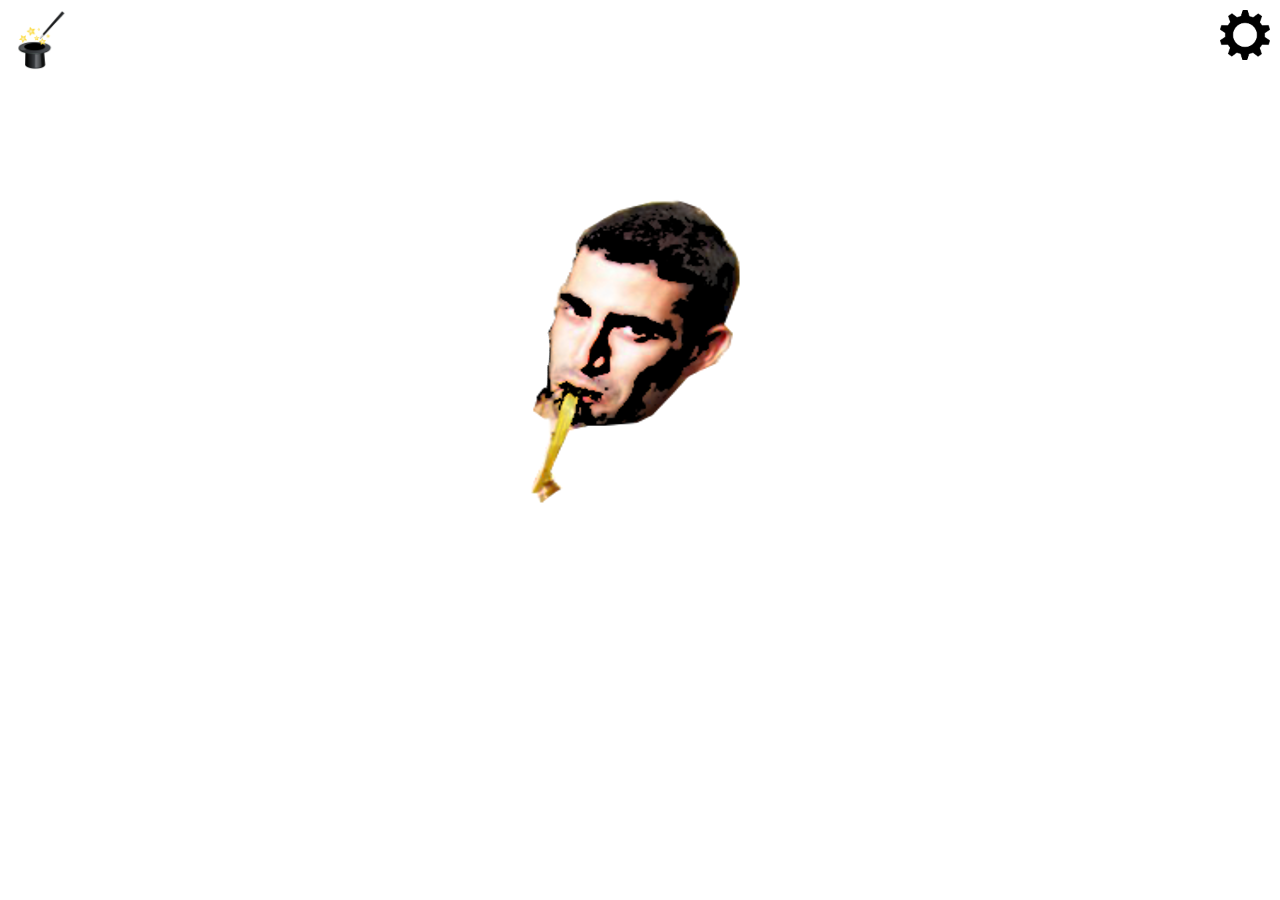
<file: index.html>
<!DOCTYPE html>
<!--[if lt IE 7]>      <html class="no-js lt-ie9 lt-ie8 lt-ie7"> <![endif]-->
<!--[if IE 7]>         <html class="no-js lt-ie9 lt-ie8"> <![endif]-->
<!--[if IE 8]>         <html class="no-js lt-ie9"> <![endif]-->
<!--[if gt IE 8]><!--> <html class="no-js"> <!--<![endif]-->
    <head>
        <meta charset="utf-8">
        <meta http-equiv="X-UA-Compatible" content="IE=edge">
        <title>Shaiba Generator</title>
        <meta name="description" content="">
        <meta name="viewport" content="width=device-width, initial-scale=1">

        <!-- Place favicon.ico and apple-touch-icon.png in the root directory -->

        <link rel="stylesheet" href="css/normalize.css">
        <link rel="stylesheet" href="css/main.css">
        <script src="js/vendor/modernizr-2.6.2.min.js"></script>
    </head>
    <body id="#generate">
        <!--[if lt IE 7]>
            <p class="browsehappy">You are using an <strong>outdated</strong> browser. Please <a href="http://browsehappy.com/">upgrade your browser</a> to improve your experience.</p>
        <![endif]-->

        <!--             CONTENT                     -->
        

        <!-- Top bar -->
        <div class="cog">
            <div class="inner-cog">
                <a href="settings.html"><img class="cog" src="img/settings.png"/></a>
            </div>
            <div class="generatewrap">
            <div class="generate">
                <a href="#" onclick="GenerateSentence()">
                    <img src="img/generate.png" style="height: 60px; width: 60px;"/>
                </a>
            </div>
        </div>
        </div>
        

        <!-- Shaiba Face -->
        <div class="picdiv"><img src="img/shaiba.png"/></div>

        <!-- Generated sentence -->
        <div class="sentencediv"><p><div id="#genText" style="text-align: center; font-size: 90; font-family: arial;"></div></p></div>

        <!-- Share Options -->
        
        
        
        <p style="text-align: right;"><div style="color: red;" id="#sentence"></div></p>


        <!--<script src="//ajax.googleapis.com/ajax/libs/jquery/1.10.2/jquery.min.js"></script>-->
        <script type="text/javascript" src="http://www.parsecdn.com/js/parse-1.3.0.min.js"></script>
        <script>window.jQuery || document.write('<script src="js/vendor/jquery-1.10.2.min.js"><\/script>')</script>
        <script src="js/globals.js"></script>
        <script src="js/plugins.js"></script>
        <script src="js/app.js"></script>
        <script src="js/main.js"></script>


        <!-- Google Analytics: change UA-XXXXX-X to be your site's ID. -->
        <!--<script>
            (function(b,o,i,l,e,r){b.GoogleAnalyticsObject=l;b[l]||(b[l]=
            function(){(b[l].q=b[l].q||[]).push(arguments)});b[l].l=+new Date;
            e=o.createElement(i);r=o.getElementsByTagName(i)[0];
            e.src='//www.google-analytics.com/analytics.js';
            r.parentNode.insertBefore(e,r)}(window,document,'script','ga'));
            ga('create','UA-XXXXX-X');ga('send','pageview');
        </script>-->
    </body>
</html>
</file>
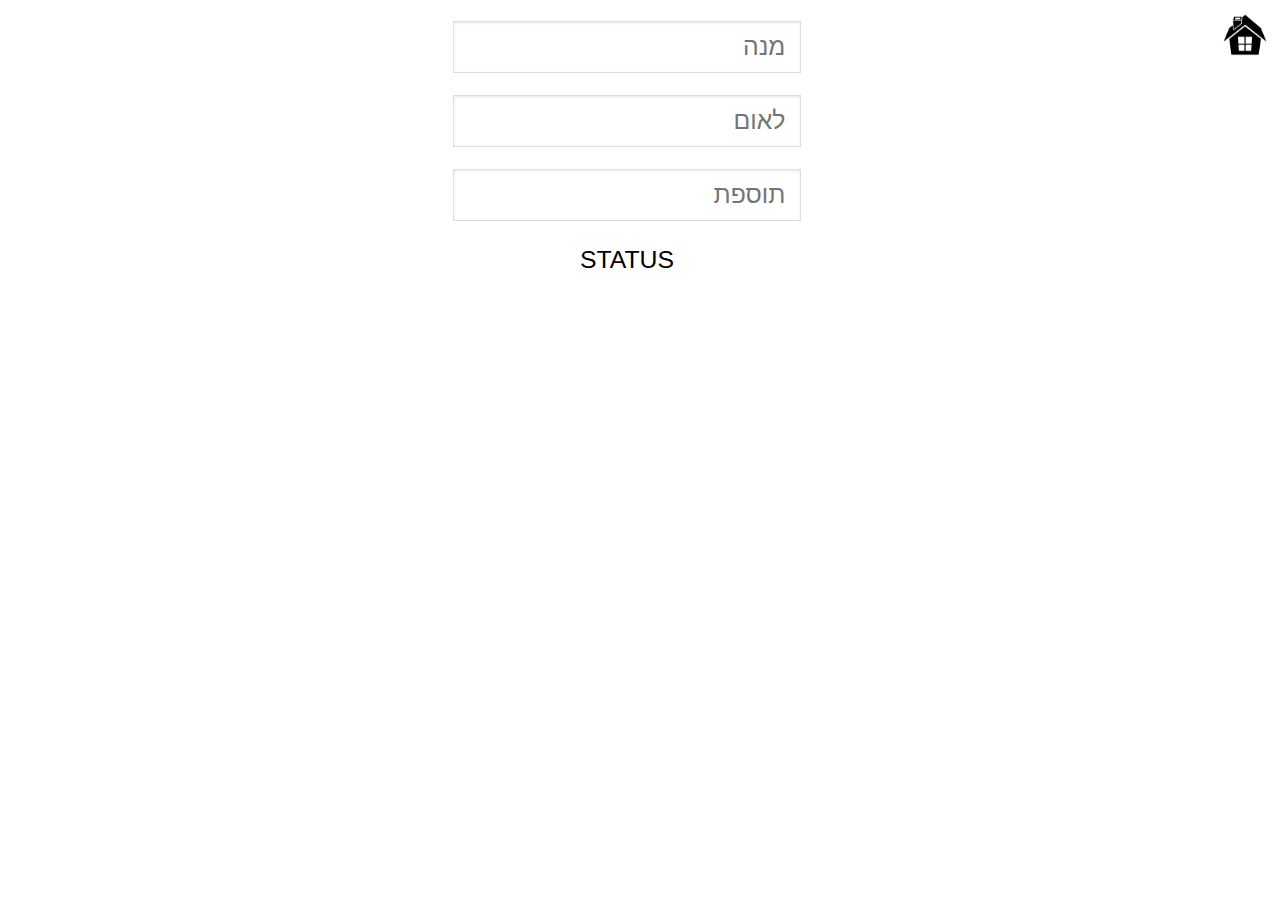
<file: settings.html>
<!DOCTYPE html>
<!--[if lt IE 7]>      <html class="no-js lt-ie9 lt-ie8 lt-ie7"> <![endif]-->
<!--[if IE 7]>         <html class="no-js lt-ie9 lt-ie8"> <![endif]-->
<!--[if IE 8]>         <html class="no-js lt-ie9"> <![endif]-->
<!--[if gt IE 8]><!--> <html class="no-js"> <!--<![endif]-->
    <head>
        <meta charset="utf-8">
        <meta http-equiv="X-UA-Compatible" content="IE=edge">
        <title>Shaiba Generator</title>
        <meta name="description" content="">
        <meta name="viewport" content="width=device-width, initial-scale=1">

        <!-- Place favicon.ico and apple-touch-icon.png in the root directory -->

        <link rel="stylesheet" href="css/normalize.css">
        <link rel="stylesheet" href="css/main.css">
        <script src="js/vendor/modernizr-2.6.2.min.js"></script>
    </head>
    <body>
        <!--[if lt IE 7]>
            <p class="browsehappy">You are using an <strong>outdated</strong> browser. Please <a href="http://browsehappy.com/">upgrade your browser</a> to improve your experience.</p>
        <![endif]-->

        <!-- Add your site or application content here -->
        <!-- Top bar -->
        <div class="cog">
            <div class="inner-cog">
                <a href="index.html"><img class="cog" src="img/home.png"/></a>
            </div>
        </div>
        <div class="centerdiv">
        <div style="position:absolute; left:10px">
        <table style="width: 100%;">
            <div class="focusguard" id="#focusguard1" tabindex="1"></div>
            <tr>
                <td><input type="text" placeholder="מנה" id="#dishes" class="txt" tabindex="2"/></td>
            </tr>
            <tr>
                <td><input type="text" placeholder="לאום" id="#nations" class="txt" tabindex="3"/></td>
            </tr>
            <tr>
                <td><input type="text" placeholder="תוספת" id="#adj" class="txt" tabindex="4"/></td>
            </tr>
            <tr>
                <td><label id="#statuslabel" class="statuslabel">STATUS</label></td>
            </tr>
            <div class="focusguard" id="#focusguard2" tabindex="5"></div>

        </table>

        </div>
            
        </div>



 <script type="text/javascript" src="http://www.parsecdn.com/js/parse-1.3.0.min.js"></script>
        <script>window.jQuery || document.write('<script src="js/vendor/jquery-1.10.2.min.js"><\/script>')</script>
        <script src="js/globals.js"></script>
        <script src="js/plugins.js"></script>
        <!--<script src="js/main.js"></script>-->
        <script src="js/settings.js"></script>
        <script src="js/app.js"></script>


        <!-- Google Analytics: change UA-XXXXX-X to be your site's ID. -->
        <!--<script>
            (function(b,o,i,l,e,r){b.GoogleAnalyticsObject=l;b[l]||(b[l]=
            function(){(b[l].q=b[l].q||[]).push(arguments)});b[l].l=+new Date;
            e=o.createElement(i);r=o.getElementsByTagName(i)[0];
            e.src='//www.google-analytics.com/analytics.js';
            r.parentNode.insertBefore(e,r)}(window,document,'script','ga'));
            ga('create','UA-XXXXX-X');ga('send','pageview');
        </script>-->
    </body>
</html>
</file>
<file: css/main.css>
/*! HTML5 Boilerplate v4.3.0 | MIT License | http://h5bp.com/ */

/*
 * What follows is the result of much research on cross-browser styling.
 * Credit left inline and big thanks to Nicolas Gallagher, Jonathan Neal,
 * Kroc Camen, and the H5BP dev community and team.
 */

/* ==========================================================================
   Base styles: opinionated defaults
   ========================================================================== */

html,
button,
input,
select,
textarea {
    color: #222;
}

html {
    font-size: 1em;
    line-height: 1.4;
}

/*
 * Remove text-shadow in selection highlight: h5bp.com/i
 * These selection rule sets have to be separate.
 * Customize the background color to match your design.
 */

::-moz-selection {
    background: #b3d4fc;
    text-shadow: none;
}

::selection {
    background: #b3d4fc;
    text-shadow: none;
}

/*
 * A better looking default horizontal rule
 */

hr {
    display: block;
    height: 1px;
    border: 0;
    border-top: 1px solid #ccc;
    margin: 1em 0;
    padding: 0;
}

/*
 * Remove the gap between images, videos, audio and canvas and the bottom of
 * their containers: h5bp.com/i/440
 */

audio,
canvas,
img,
video {
    vertical-align: middle;
}

/*
 * Remove default fieldset styles.
 */

fieldset {
    border: 0;
    margin: 0;
    padding: 0;
}

/*
 * Allow only vertical resizing of textareas.
 */

textarea {
    resize: vertical;
}

/* ==========================================================================
   Browse Happy prompt
   ========================================================================== */

.browsehappy {
    margin: 0.2em 0;
    background: #ccc;
    color: #000;
    padding: 0.2em 0;
}

/* ==========================================================================
   Author's custom styles
   ========================================================================== */
.cogwrap {
    position: relative;
}

.inner-cog{
    position: absolute;
    top: 10px;
    right: 10px;
}
.cog {
    width: 50px;
    height: 50px;
}
.generatewrap{
    position: relative;
}
.generate{
    position: absolute;
    top: 10px;
    left: 10px;
}
.picdiv {
    width: 400px;
    height: 400px;


    position: absolute;
    top:0;
    bottom: 200px;
    left: 0;
    right: 0;

    margin: auto;
    text-align: center;
    color: black;
}

.centerdiv {
    width: 400px;
    height: 400px;


    position: absolute;
    top:20px;

    left: 0;
    right: 0;

    margin: auto;
    text-align: center;
    color: black;
}

.sentencediv {
    width: 768px;
    height: 100px;

    position: absolute;
    top:0;
    bottom: -100px;
    left: 0;
    right: 0;

    margin: auto;
    text-align: center;
    color: black;
    font-family:  Arial;
    font-weight: bolder;
    font-size: 40px;
}

/* Settings input text fields */
.txt {   
  /*display: block;*/
  font-family: "Helvetica Neue", Arial, sans-serif;  
  border-style: solid;  
  border-width: 1px;  
  border-color: #dedede;  
  margin-bottom: 20px;
  font-size: 1.55em;  
  padding: 11px 15px;
  /*padding-left: 55px;*/
  width: 90%;
  text-align: right;
  color: #777;
    
  box-shadow: 0 1px 3px rgba(0, 0, 0, 0.1) inset;  
  -moz-box-shadow: 0 1px 3px rgba(0, 0, 0, 0.1) inset;  
  -webkit-box-shadow: 0 1px 3px rgba(0, 0, 0, 0.1) inset;   
    
  transition: border 0.15s linear 0s, box-shadow 0.15s linear 0s, color 0.15s linear 0s;  
  -webkit-transition: border 0.15s linear 0s, box-shadow 0.15s linear 0s, color 0.15s linear 0s;  
  -moz-transition: border 0.15s linear 0s, box-shadow 0.15s linear 0s, color 0.15s linear 0s;  
  -o-transition: border 0.15s linear 0s, box-shadow 0.15s linear 0s, color 0.15s linear 0s;  
}  

.statuslabel {
    font-family: "Helvetica Neue", Arial, sans-serif;
    font-size: 1.55em;
}

.txt:focus {   
  color: #333;  
  border-color: rgba(41, 92, 161, 0.4);  
    
  box-shadow: 0 1px 3px rgba(0, 0, 0, 0.1) inset, 0 0 8px rgba(41, 92, 161, 0.6);  
  -moz-box-shadow: 0 1px 3px rgba(0, 0, 0, 0.1) inset, 0 0 8px rgba(41, 92, 161, 0.6);  
  -webkit-box-shadow: 0 1px 3px rgba(0, 0, 0, 0.1) inset, 0 0 8px rgba(41, 92, 161, 0.6);  
  outline: 0 none;   
}

/* End */










/* ==========================================================================
   Helper classes
   ========================================================================== */

/*
 * Image replacement
 */

.ir {
    background-color: transparent;
    border: 0;
    overflow: hidden;
    /* IE 6/7 fallback */
    *text-indent: -9999px;
}

.ir:before {
    content: "";
    display: block;
    width: 0;
    height: 150%;
}

/*
 * Hide from both screenreaders and browsers: h5bp.com/u
 */

.hidden {
    display: none !important;
    visibility: hidden;
}

/*
 * Hide only visually, but have it available for screenreaders: h5bp.com/v
 */

.visuallyhidden {
    border: 0;
    clip: rect(0 0 0 0);
    height: 1px;
    margin: -1px;
    overflow: hidden;
    padding: 0;
    position: absolute;
    width: 1px;
}

/*
 * Extends the .visuallyhidden class to allow the element to be focusable
 * when navigated to via the keyboard: h5bp.com/p
 */

.visuallyhidden.focusable:active,
.visuallyhidden.focusable:focus {
    clip: auto;
    height: auto;
    margin: 0;
    overflow: visible;
    position: static;
    width: auto;
}

/*
 * Hide visually and from screenreaders, but maintain layout
 */

.invisible {
    visibility: hidden;
}

/*
 * Clearfix: contain floats
 *
 * For modern browsers
 * 1. The space content is one way to avoid an Opera bug when the
 *    `contenteditable` attribute is included anywhere else in the document.
 *    Otherwise it causes space to appear at the top and bottom of elements
 *    that receive the `clearfix` class.
 * 2. The use of `table` rather than `block` is only necessary if using
 *    `:before` to contain the top-margins of child elements.
 */

.clearfix:before,
.clearfix:after {
    content: " "; /* 1 */
    display: table; /* 2 */
}

.clearfix:after {
    clear: both;
}

/*
 * For IE 6/7 only
 * Include this rule to trigger hasLayout and contain floats.
 */

.clearfix {
    *zoom: 1;
}

/* ==========================================================================
   EXAMPLE Media Queries for Responsive Design.
   These examples override the primary ('mobile first') styles.
   Modify as content requires.
   ========================================================================== */

@media only screen and (min-width: 35em) {
    /* Style adjustments for viewports that meet the condition */
}

@media print,
       (-o-min-device-pixel-ratio: 5/4),
       (-webkit-min-device-pixel-ratio: 1.25),
       (min-resolution: 120dpi) {
    /* Style adjustments for high resolution devices */
}

/* ==========================================================================
   Print styles.
   Inlined to avoid required HTTP connection: h5bp.com/r
   ========================================================================== */

@media print {
    * {
        background: transparent !important;
        color: #000 !important; /* Black prints faster: h5bp.com/s */
        box-shadow: none !important;
        text-shadow: none !important;
    }

    a,
    a:visited {
        text-decoration: underline;
    }

    a[href]:after {
        content: " (" attr(href) ")";
    }

    abbr[title]:after {
        content: " (" attr(title) ")";
    }

    /*
     * Don't show links for images, or javascript/internal links
     */

    .ir a:after,
    a[href^="javascript:"]:after,
    a[href^="#"]:after {
        content: "";
    }

    pre,
    blockquote {
        border: 1px solid #999;
        page-break-inside: avoid;
    }

    thead {
        display: table-header-group; /* h5bp.com/t */
    }

    tr,
    img {
        page-break-inside: avoid;
    }

    img {
        max-width: 100% !important;
    }

    @page {
        margin: 0.5cm;
    }

    p,
    h2,
    h3 {
        orphans: 3;
        widows: 3;
    }

    h2,
    h3 {
        page-break-after: avoid;
    }
}
</file>
